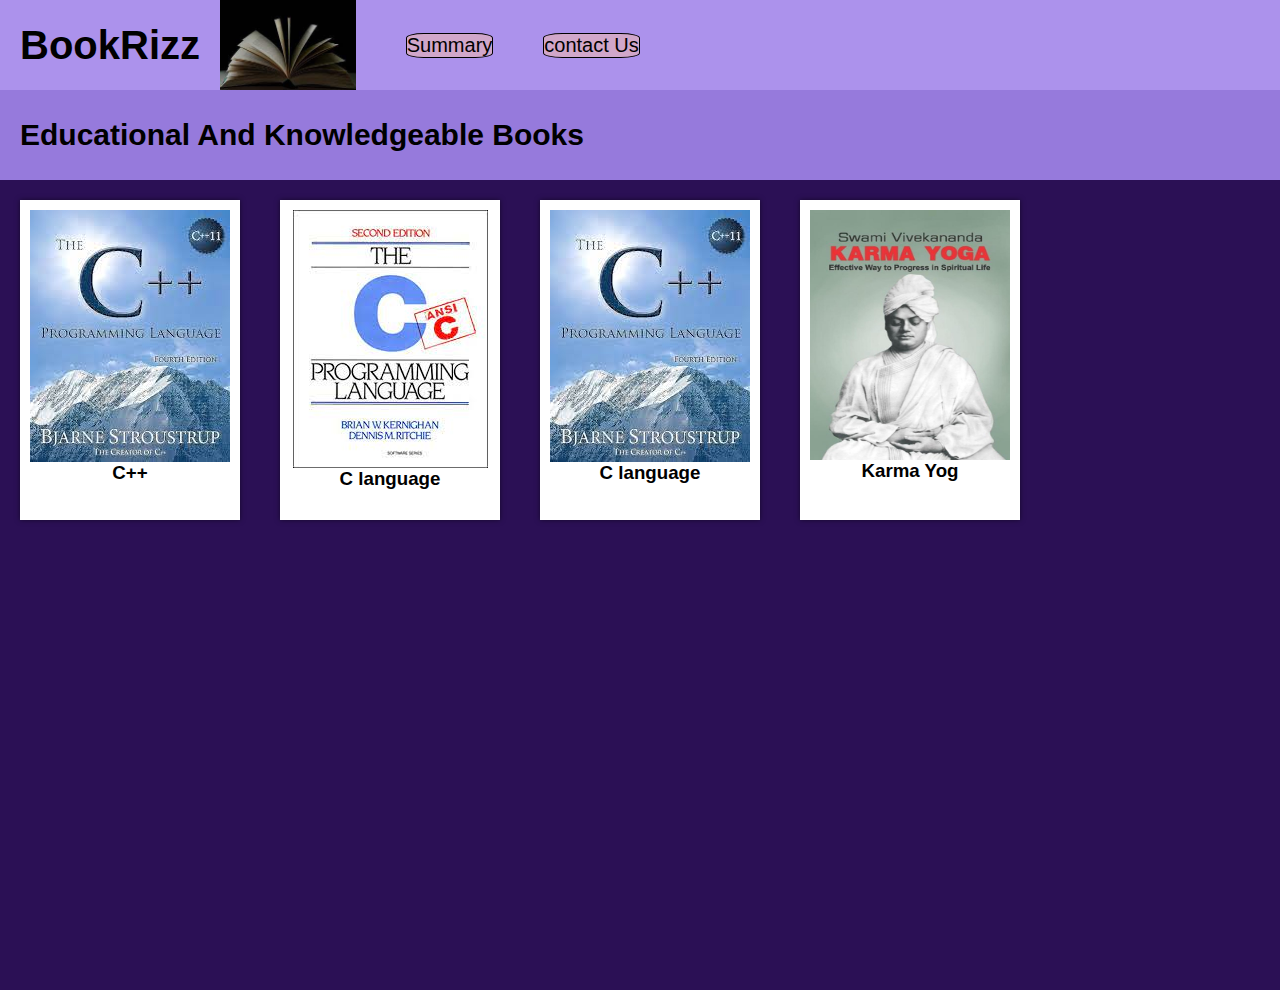
<file: index.html>
<!DOCTYPE html>
<html lang="en">

<head>
    <meta charset="UTF-8">
    <meta name="viewport" content="width=device-width, initial-scale=1.0">
    <title>Document</title>
    <link rel="stylesheet" href="style.css">
</head>

<body>
    <header>
        <div id="HeaderBar">
            <h1>BookRizz</h1>
            <img src="Images/Book.jpg" alt="">
            <div id="summary">
                <a href="/summarybooks.html">
                    <button id="summary1">Summary</button>
                </a>
            </div>

            <div id="sumarry">
                <a href="contactus.html">
                    <button id="summary1">contact Us</button>
                </a>
            </div>
        </div>
        
        <div id="SubHeaderBar">
            <h2>Educational And Knowledgeable Books</h2>
        </div>
    </header>
    
    <div id="Content">
        <a class="book-panel" href="BookPDFs/CPP.pdf">
            <img src="Images/CPP.jpg">
            <h3>C++</h3>
        </a>
        <a class="book-panel" href="BookPDFs/cbook.pdf">
            <img src="Images/C.jpg">
            <h3>C language</h3>
        </a>
        <a class="book-panel" href="BookPDFs/CPP.pdf">
            <img src="Images/CPP.jpg">
            <h3>C language</h3>
        </a>
        <a class="book-panel" href="BookPDFs/KarmaYoga.pdf">
            <img src="Images/Karma Yog.jpg" height="250px" width="200px">
            <h3>Karma Yog</h3>
        </a>
    </div>
</body>
</html>
</file>
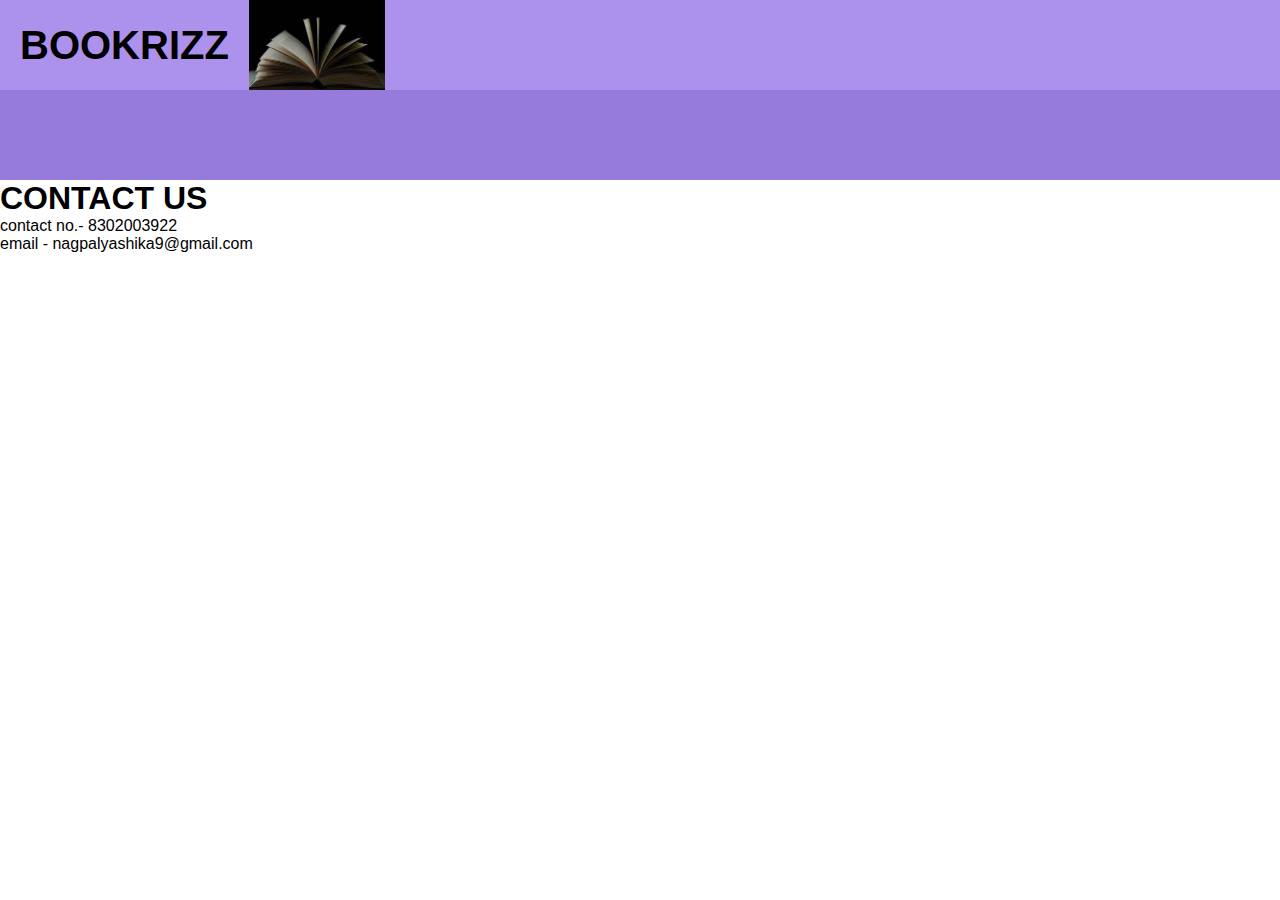
<file: contactus.html>
<!DOCTYPE html>
<html lang="en">
<head>
    <meta charset="UTF-8">
    <meta name="viewport" content="width=device-width, initial-scale=1.0">
    <title>Document</title>
    <link rel="stylesheet" href="style.css">
</head>
<body> 
    <header><div id="HeaderBar">
    <h1>BOOKRIZZ</h1>
    <img src="Images/Book.jpg" alt="">
    
</div>

<div id="SubHeaderBar">
    
</div>
    <div id="contact"> 
        <h1>CONTACT US</h1>
        <p> contact no.- 8302003922
            <br> 
            email - nagpalyashika9@gmail.com
        </p>
    </div>
</body>
</html>
</file>
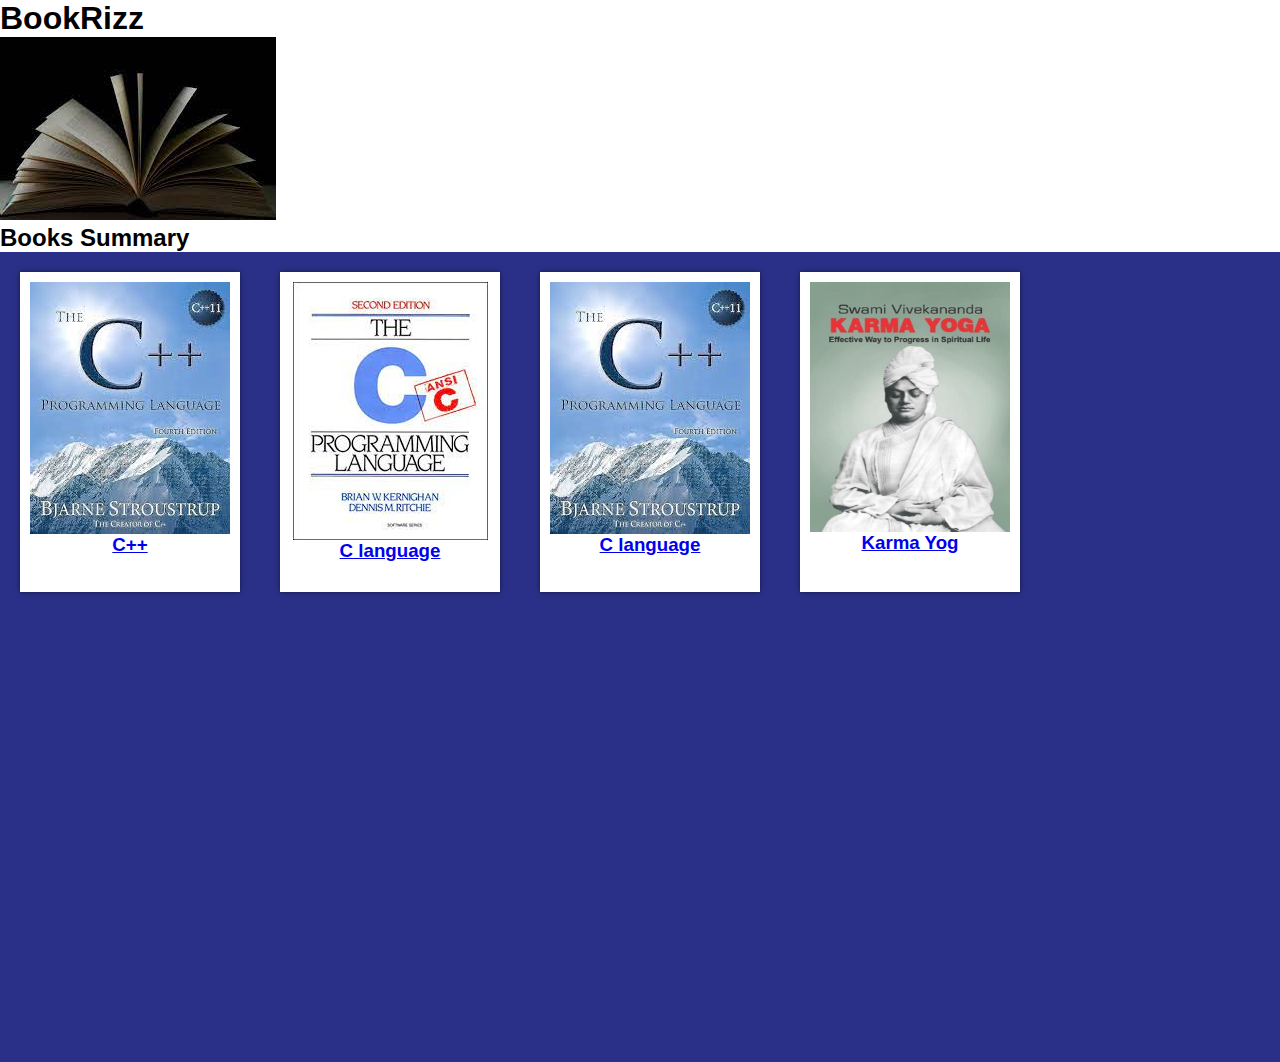
<file: summarybooks.html>
<!DOCTYPE html>
<html lang="en">
<head>
    <meta charset="UTF-8">
    <meta name="viewport" content="width=device-width, initial-scale=1.0">
    <link rel="stylesheet" href="style.css">
    <title>Document</title>
</head>
<body>
    <header>
        <div id="HeaderBar1">
            <h1>BookRizz</h1>
            <img src="Images/Book.jpg" alt="">
            
        </div>
        
        <div id="SubHeaderBar2">
            <h2>Books Summary</h2>
        </div>
    </header>

    <div id="Content1">
        <a class="book-panel" href="BookPDFs/CPP.pdf">
            <img src="Images/CPP.jpg">
            <h3>C++</h3>
        </a>
        <a class="book-panel" href="BookPDFs/cbook.pdf">
            <img src="Images/C.jpg">
            <h3>C language</h3>
        </a>
        <a class="book-panel" href="BookPDFs/CPP.pdf">
            <img src="Images/CPP.jpg">
            <h3>C language</h3>
        </a>
        <a class="book-panel" href="BookPDFs/KarmaYoga.pdf">
            <img src="Images/Karma Yog.jpg" height="250px" width="200px">
            <h3>Karma Yog</h3>
        </a>
    </div>
</body>
</html>
</file>
<file: style.css>
* {
    padding: 0;
    margin: 0;
    font-family: sans-serif;
}

#HeaderBar {
    width: 100vw;
    height: 10vh;
    background-color: #AC92EC;
    display: flex;
    align-items: center;
    font-size: 20px;
    font-weight: bolder;
}

#SubHeaderBar {
    width: 100vw;
    height: 10vh;
    background-color: #967ADC;
    display: flex;
    align-items: center;
    font-size: 20px;
}

#HeaderBar h1,
#SubHeaderBar h2 {
    margin: 0px 20px 0px 20px;
    color:black;
}

#summary{
    padding: 50px;
}

#summary1{
    font-size: 1em;
    background-color: rgb(209,167,202);
    border:1px solid black;
    border-radius: 20%;
}


#HeaderBar img {
    height: 100%;
    object-fit: contain;
}

#Content {
    width: 100vw;
    height: 90vh;
    display: flex;
    background-color: #2b1055;
    overflow-x: scroll;
}

#Content1{
    width: 100vw;
    height: 90vh;
    display: flex;
    background-color:rgb(42,48,135);
    overflow-x: scroll;
}


#Content a {
    text-decoration: none;
    color: black;
}

.book-panel {
    width: 200px;
    height: 300px;
    margin: 20px;
    background-color: white;
    box-shadow: 0px 0px 5px rgba(0, 0, 0, 0.5);
    display: flex;
    flex-direction: column;
    align-items: center;
    padding: 10px;
    cursor: pointer;
    transition: 0.5s ease;
}

.book-panel:hover {
    transition: 0.5s ease;
    transform: scale(1.05, 1.05);
}

/* #HeaderBar {
    width: 100vw;
    height: 10vh;
    background-color:rgb(76,79,122);
    display: flex;
    align-items: center;
    font-size: 20px;
    font-weight: bolder;}

    #SubHeaderBar2 {
        width: 100vw;
        height: 10vh;
        background-color: rgb(42,48,135);
        display: flex;
        align-items: center;
        font-size: 20px; */
    /* } */
</file>
